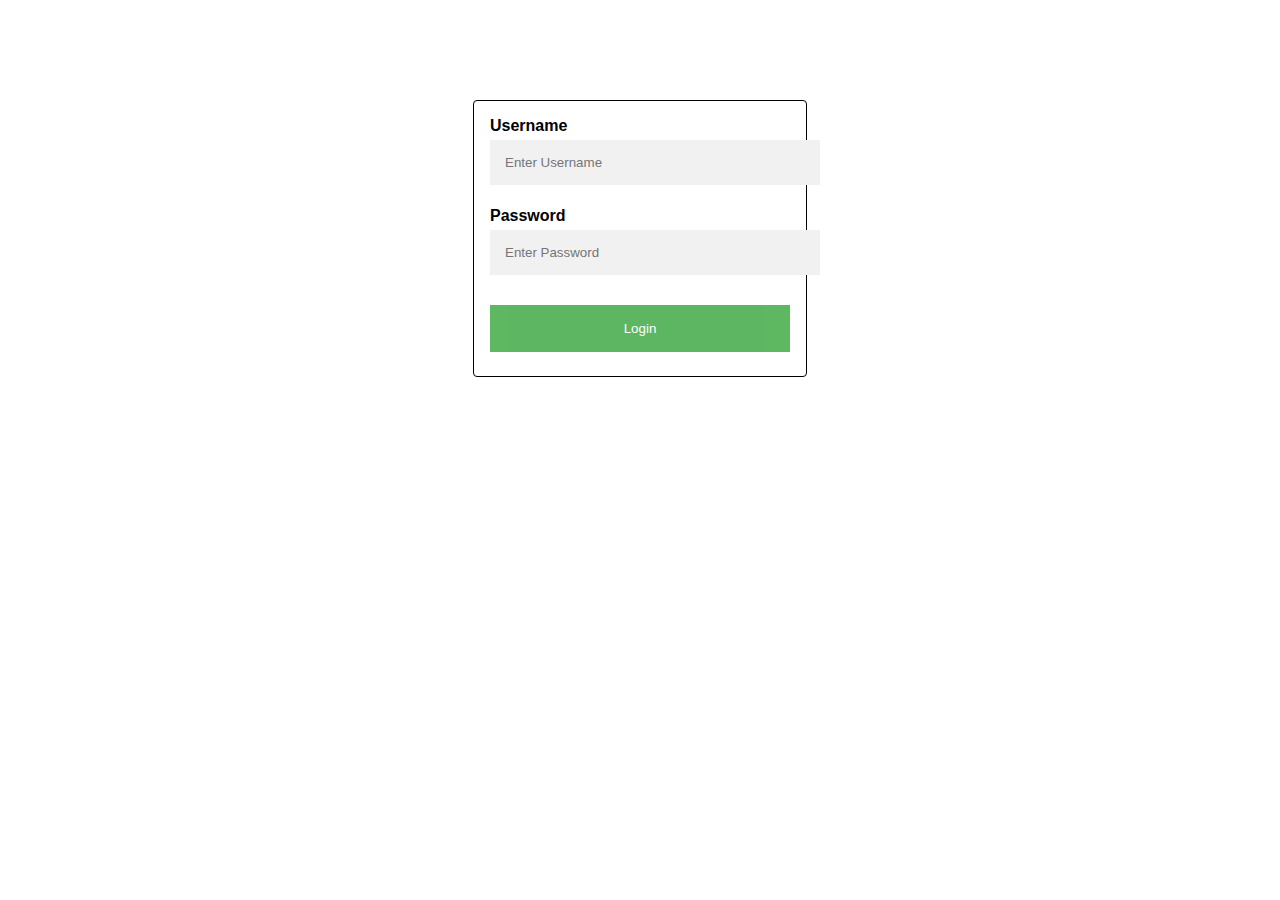
<file: latihan/login.html>
<!DOCTYPE html>
<html>
<head>
    <style>
        body {
            font-family: Arial, Helvetica, sans-serif;
        }
        .container {
            width: 300px;
            padding: 16px;
            background-color: white;
            margin: 0 auto;
            margin-top: 100px;
            border: 1px solid black;
            border-radius: 4px;
        }
        input[type=text], input[type=password] {
            width: 100%;
            padding: 15px;
            margin: 5px 0 22px 0;
            display: inline-block;
            border: none;
            background: #f1f1f1;
        }
        input[type=submit] {
            background-color: #4CAF50;
            color: white;
            padding: 16px 20px;
            margin: 8px 0;
            border: none;
            cursor: pointer;
            width: 100%;
            opacity: 0.9;
        }
    </style>
</head>
<body>
    <form action="home.html" method="get">
        <div class="container">
            <label for="uname"><b>Username</b></label>
            <input type="text" placeholder="Enter Username" name="uname" required>

            <label for="psw"><b>Password</b></label>
            <input type="password" placeholder="Enter Password" name="psw" required>

            <input type="submit" value="Login">
        </div>
    </form>
</body>
</html>
</file>
